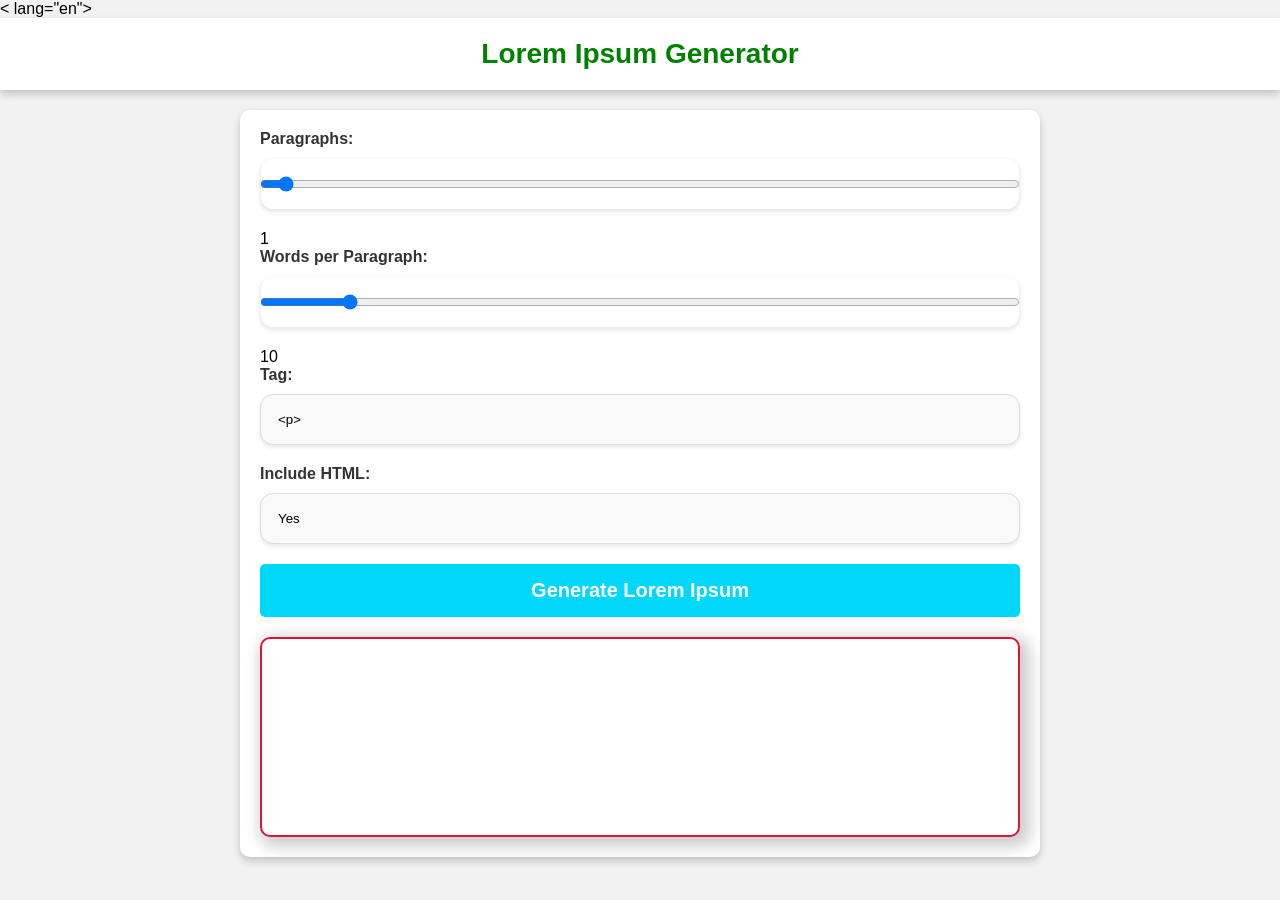
<file: index.html>
<!-- Index.html -->
<!DOCTYPE html>
<  lang="en">

<head>
    <meta charset="UTF-8">
    <meta name="viewport" 
          content="width=device-width, 
                    initial-scale=1.0">
    <title>Lorem Ipsum Generator</title>
    <link rel="stylesheet" href="style.css">
</head>

<body>
    <header>
        <h1>Lorem Ipsum Generator</h1>
    </header>
    <main>
        <div class="options">
            <div class="paragraphs">
                <label for="paragraphs">
                    Paragraphs:
                </label>
                <input type="range" 
                       id="paragraphs" 
                       min="1" max="50" 
                       value="1">
                <span id="paragraphsValue">
                    1
                </span>
            </div>
            <div class="words">
                <label for="words">
                    Words per Paragraph:
                </label>
                <input type="range" 
                       id="words" 
                       min="1" 
                       max="100" 
                       value="10">
                <span id="wordsValue">
                    10
                </span>
            </div>
            <div class="tags">
                <label for="tags">
                    Tag:
                </label>
                <select id="tags">
                </select>
            </div>
            <div class="include">
                <label for="include">
                    Include HTML:
                </label>
                <select id="include">
                    <option value="Yes">
                        Yes
                    </option>
                    <option value="No">
                        No
                    </option>
                </select>
            </div>
            <button id="generate">
                Generate Lorem Ipsum
            </button>
        </div>
        <div class="output">
          
            <!-- Lorem Ipsum text will
                 be displayed here -->
        </div>
    </main>
    <script src="script.js">  </script>
</body>

</html>
</file>
<file: style.css>
/* Styles.css*/
* {
    margin: 0;
    padding: 0;
    box-sizing: border-box;
}

body {
    font-family: Arial, sans-serif;
    background-color: #f2f2f2;
}

header {
    background-color: white;
    color: green;
    text-align: center;
    padding: 20px 0;
    box-shadow: 0px 4px 8px 0px
        rgba(0, 0, 0, 0.2);
}

h1 {
    font-size: 28px;
}

main {
    max-width: 800px;
    margin: 20px auto;
    padding: 20px;
    background-color: #fff;
    box-shadow: 0px 4px 8px
        rgba(0, 0, 0, 0.2);
    border-radius: 10px;
}

.options {
    margin-bottom: 20px;
}

.options label {
    display: block;
    font-weight: bold;
    margin-bottom: 10px;
    color: #333;
}

.options input[type="range"],
.options select,
.options input[type="number"] {
    width: 100%;
    padding: 17px;
    margin-bottom: 20px;
    border: 1px solid #ddd;
    border-radius: 13px;
    background-color: #f9f9f9;
    box-shadow: 0px 2px 4px
        rgba(0, 0, 0, 0.1);
    color: #000;
}

.options select {
    appearance: none;
}

.options button {
    display: block;
    width: 100%;
    padding: 15px;
    background-color: rgb(0, 216, 249);
    color: #fff;
    font-size: 20px;
    font-weight: bold;
    border: none;
    border-radius: 5px;
    cursor: pointer;
    transition: background-color 0.3s
        ease;
}

.options button:hover {
    background-color: rgb(3, 196, 255);
}

.output {
    background-color: #ffffff;
    padding: 30px;
    border-radius: 10px;
    border: 2px solid crimson;
    min-height: 200px;
    box-shadow: 5px 5px 15px 5px
        rgba(0, 0, 0, 0.2);
    color: #333;
}
</file>
